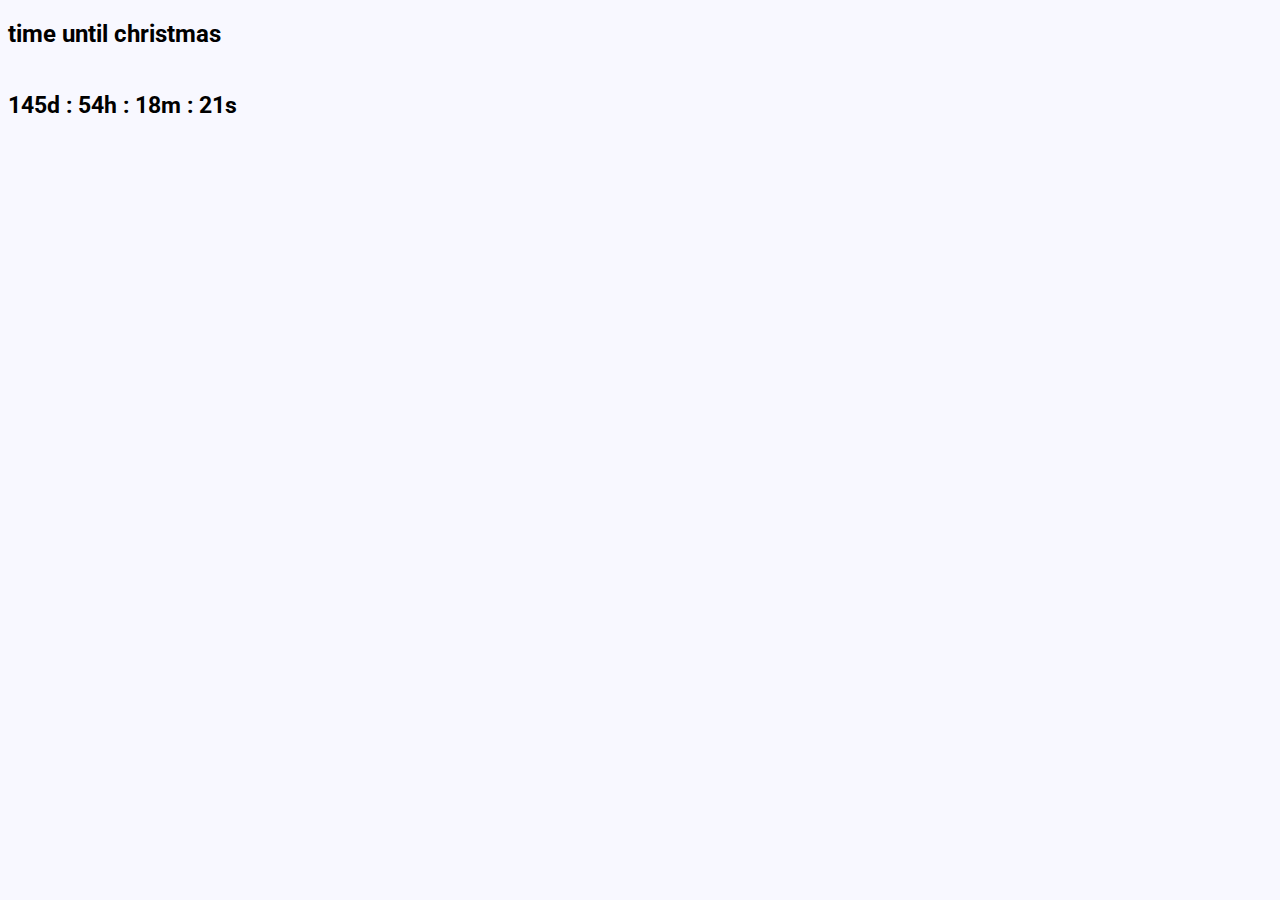
<file: 210212/index.html>
<!DOCTYPE html>
<html lang="en">
<head>
    <meta charset="UTF-8">
    <title>day 5</title>
    <link rel="stylesheet" href="src/styles.css">
</head>
<body>
<h2>time until christmas</h2>
<div class="counter">
    <h3>99d 99h 99m 99s</h3>
</div>

<script src="src/index.js"></script>
</body>
</html>
</file>
<file: 210212/src/styles.css>
@import url('https://fonts.googleapis.com/css2?family=Roboto&display=swap');
body{
    background-color: ghostwhite;
    font-family: 'Roboto', sans-serif;
}
.counter{
    display: flex;
    font-size: 20px;
}
</file>
